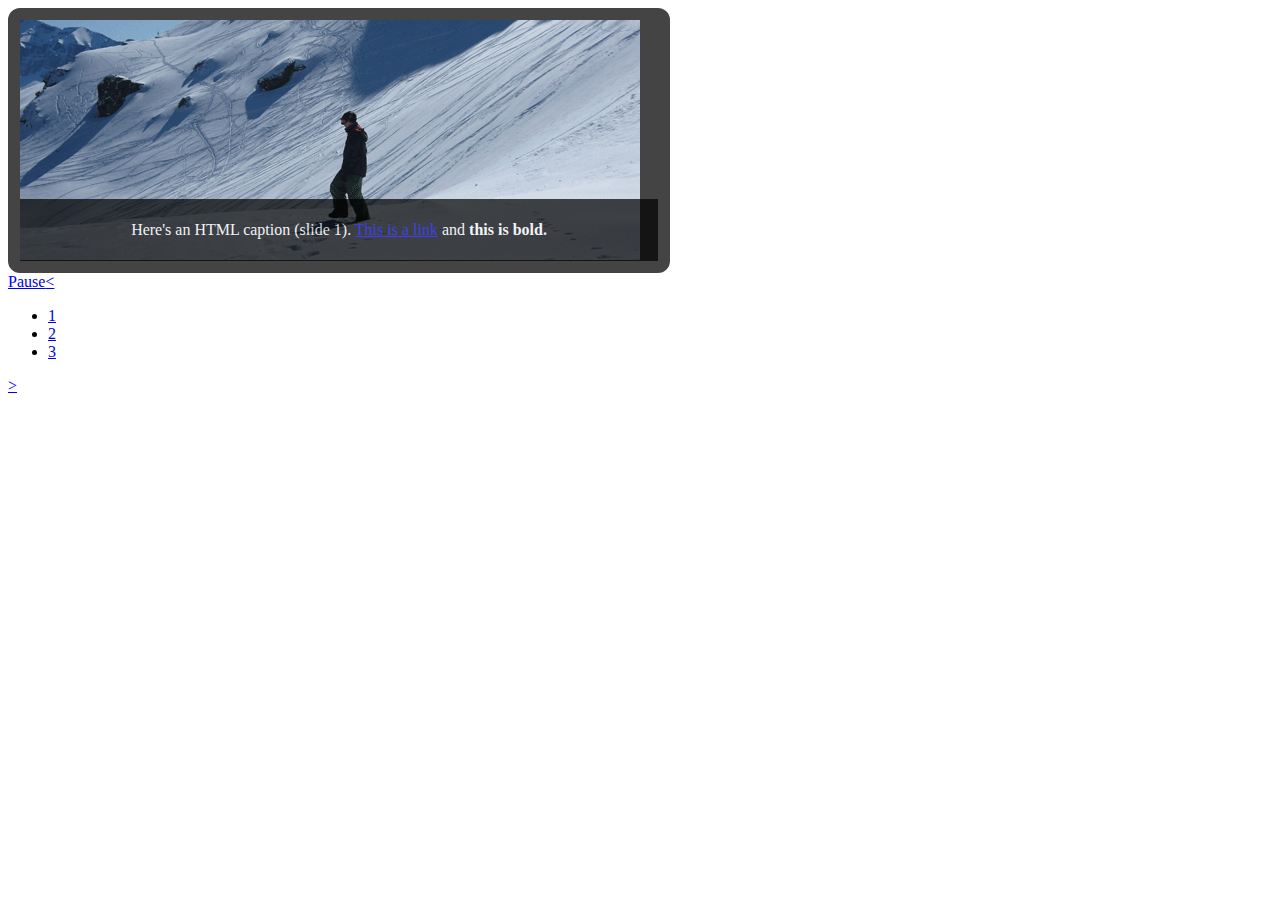
<file: html-captions-demo.html>
<!doctype html>
<html lang="en">

	<head>
		<meta charset="utf-8" />
		<title>Really Simple™ Slideshow jQuery Plugin — HTML Captions Demo</title>
		<link rel="stylesheet" href="css/style.css" />
	</head>
	
	<body>
		<div class="main">
			
			<div class="rss-container">
			
				<div id="slideshow" class="rs-slideshow">
					<div class="slide-container">
						<img src="images/morzine-2011-c.png" alt="The first image in a slideshow demo." title="This is the first slide" />
						<div class="slide-caption">
							<p>Here's an HTML caption (slide 1). <a href="#">This is a link</a> and <b>this is bold.</b></p>
						</div>
					</div>
					<ol class="slides">
						<li>
							<a href="images/morzine-2011-c.png">This is the first slide</a>
							<div class="caption">
								<p>Here's an HTML caption (slide 1). <a href="#">This is a link</a> and <b>this is bold.</b></p>
							</div>
						</li>
						<li>
							<a href="images/morzine-2011-a.png" 
								data-link-to="http://reallysimpleworks.com">This is the second slide</a>
							<div class="caption">
								<p>Here's an HTML caption (slide 2). <a href="#">This is a link</a> and <b>this is bold.</b></p>
							</div>
						</li>
						<li>
							<a href="images/morzine-2011-b.png" 
								title="This is the third slide">This is the third slide</a>
							<div class="caption">
								<p>Here's an HTML caption (slide 3). <a href="#">This is a link</a> and <b>this is bold.</b></p>
							</div>
						</li>
					</ol>
				</div>
				
				
				
			
			
			</div>

			
			
			
		</div>
		
		<script src="https://ajax.googleapis.com/ajax/libs/jquery/1.7.1/jquery.min.js"></script>
		<script src="js/jquery.rs.slideshow.js"></script>
		<script src="js/html-captions-bootstrap.js"></script>
		
	</body>

</html>
</file>
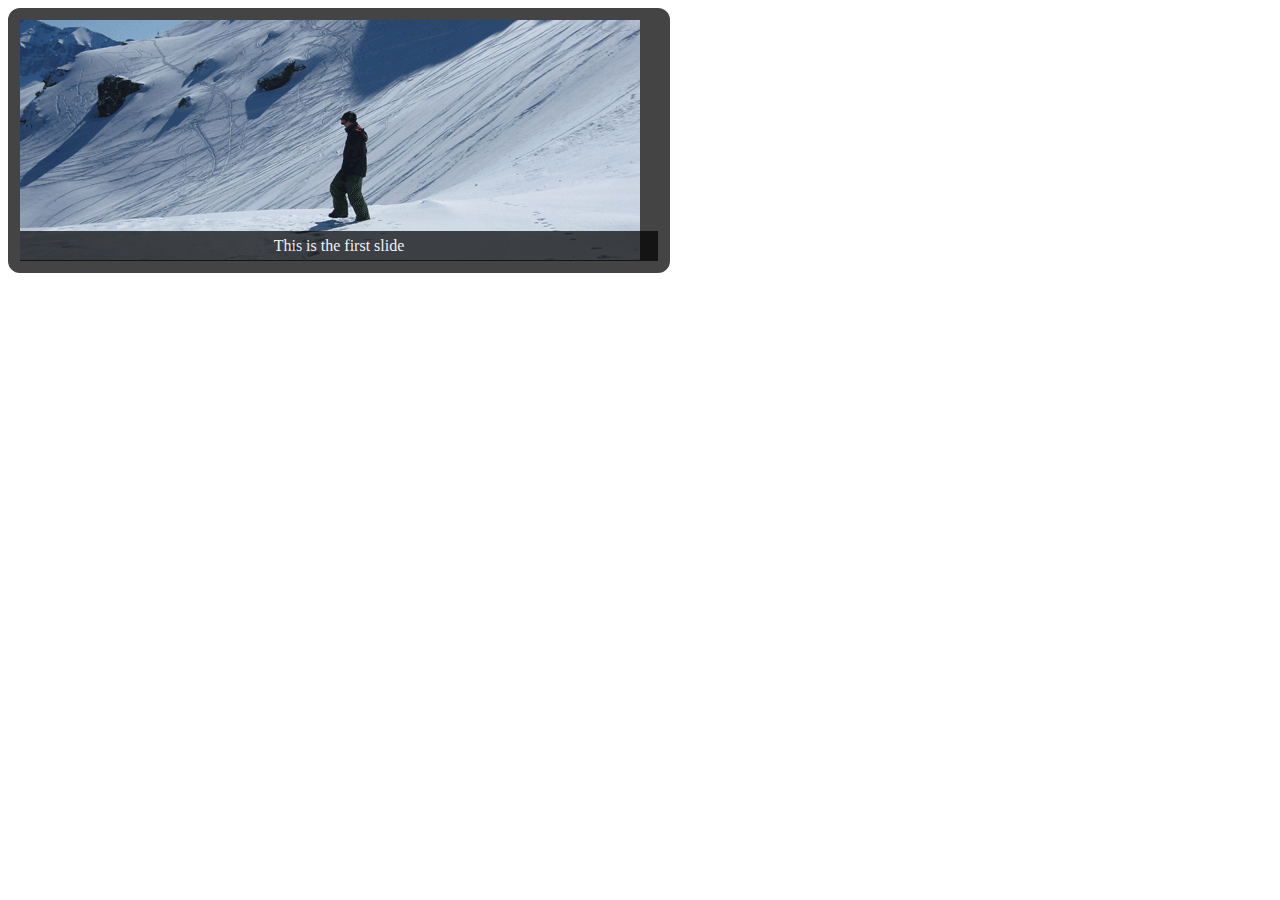
<file: simpledemo.html>
<!doctype html>
<html lang="en">

	<head>
		<meta charset="utf-8" />
		<title>Really Simple™ Slideshow jQuery Plugin — Simple Demo</title>
		<link rel="stylesheet" href="css/style.css" />
	</head>
	
	<body>
		<div class="main">
			
			<div id="slideshow" class="rs-slideshow">
				<div class="slide-container">
					<img src="images/morzine-2011-c.png" alt="The first image in a slideshow demo." title="This is the first slide" />
					<span class="slide-caption">This is the first slide</span>
				</div>
				<ol class="slides">
					<li>
						<a href="images/morzine-2011-c.png" 
							title="This is the first slide">This is the first slide</a>
					</li>
					<li>
						<a href="images/morzine-2011-a.png" 
							title="This is the second slide" 
							data-link-to="http://reallysimpleworks.com">This is the second slide</a>
					</li>
					<li>
						<a href="images/morzine-2011-b.png" 
							title="This is the third slide">This is the third slide</a>
					</li>
				</ol>
			</div>
				
			
			
		</div>
		
		<script src="https://ajax.googleapis.com/ajax/libs/jquery/1.7.1/jquery.min.js"></script>
		<script src="js/jquery.rs.slideshow.js"></script>
		<script src="js/bootstrap.js"></script>
		
	</body>

</html>
</file>
<file: css/style.css>
/**
*	Really Simple Slideshow -- CSS
*/

#slideshow {
	border: 12px solid #444;
	border-radius: 12px;
	-webkit-border-radius: 12px;
	-moz-border-radius: 12px;
	-khtml-border-radius: 12px;
	height: 241px;
	overflow: hidden;
	position: relative;
	width: 638px;
}

.slide-container {
	background-color: #444;
	position: absolute;
	height: 100%;
	left: 0;
	overflow: hidden;
	top: 0;
	width: 100%;
}

.slide-container img {
	position: absolute;
}

.slide-container .slide-caption {
	background-color: #000;
	bottom: 0;
	color: #fff;
	display: block;
	left: 0;
	padding: 6px 12px;
	position: absolute;
	text-align: center;
	right: 0;
	/*width: 100%;*/
	filter: alpha(opacity=70); /* internet explorer */
	-khtml-opacity: 0.7;      /* khtml, old safari */
	-moz-opacity: 0.7;       /* mozilla, netscape */
	opacity: 0.7;           /* fx, safari, opera */
}

.slides {
	display: none;
}
</file>
